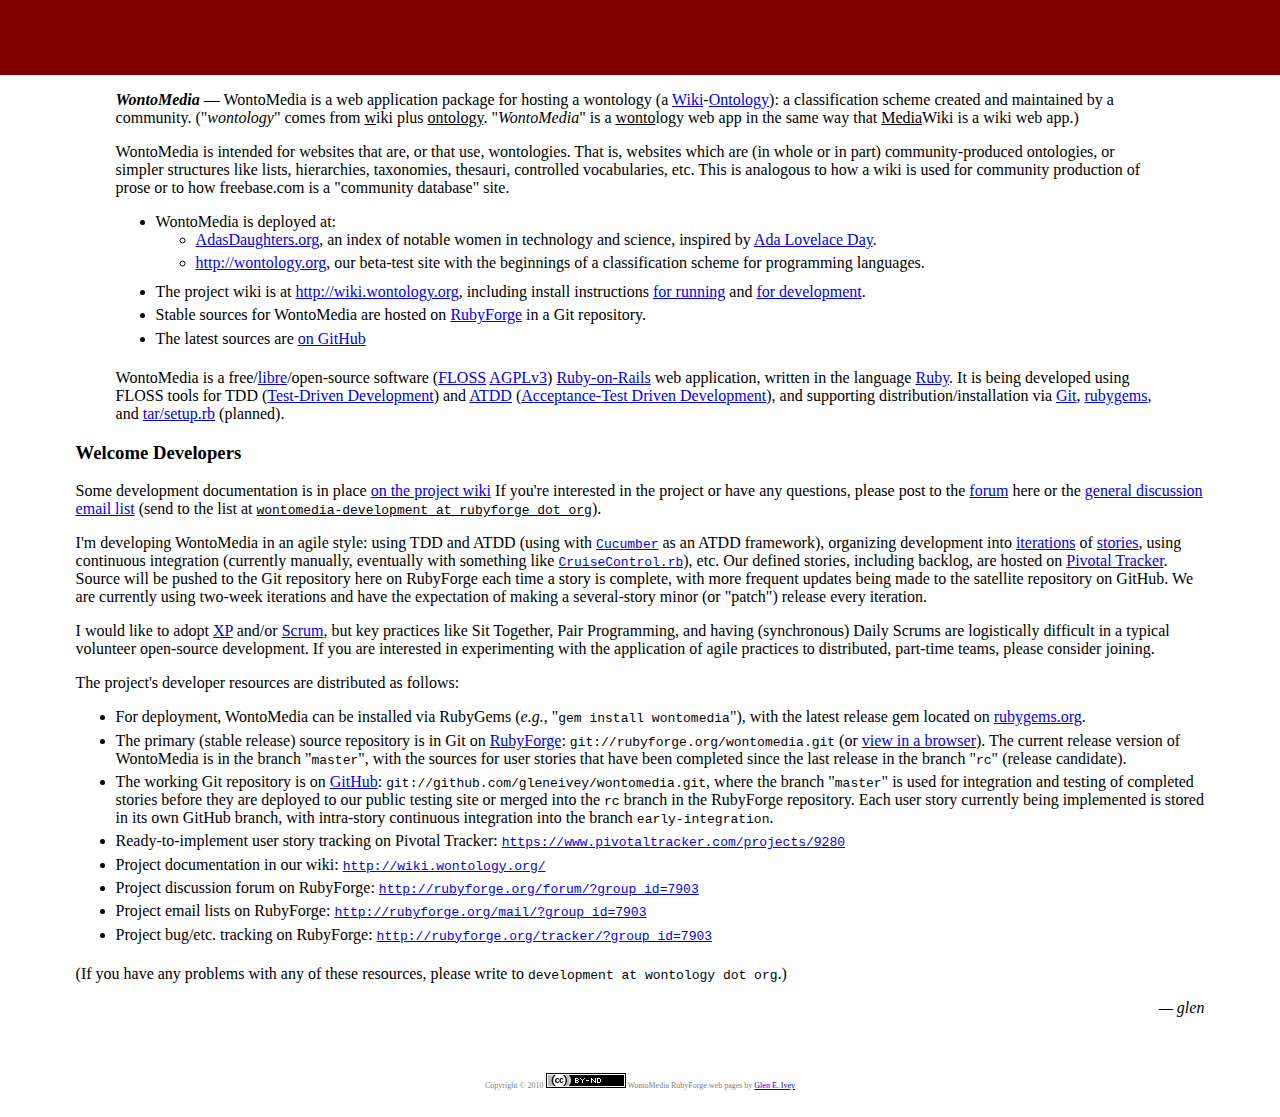
<file: wontomedia.rubyforge.org/index.html>
<!DOCTYPE html PUBLIC "-//W3C//DTD XHTML 1.0 Transitional//EN"
    "http://www.w3.org/TR/xhtml1/DTD/xhtml1-transitional.dtd">

<html>
  <head>
    <title>WontoMedia at RubyForge</title>
    <link rel="stylesheet" href="style.css" type="text/css" />
  </head>

  <body>
    <blockquote><p>

<b><i>WontoMedia</i></b> &mdash; WontoMedia is a web application
package for hosting a wontology (a

<a href="http://en.wikipedia.org/wiki/Wiki">Wiki</a>-<a href="http://en.wikipedia.org/wiki/Ontology_(information_science)">Ontology</a>):

a classification scheme created and maintained by a community.
("<em>wontology</em>" comes from <u>w</u>iki plus
<u>ontology</u>. "<em>WontoMedia</em>" is a <u>wonto</u>logy web app
in the same way that <u>Media</u>Wiki is a wiki web app.)

    </p><p>

WontoMedia is intended for websites that are, or that use,
wontologies.  That is, websites which are (in whole or in part)
community-produced ontologies, or simpler structures like lists,
hierarchies, taxonomies, thesauri, controlled vocabularies, etc.  This
is analogous to how a wiki is used for community production of prose
or to how freebase.com is a "community database" site.

    </p><ul>
      <li>

WontoMedia is deployed at:
        <ul><li>
<a href="http://adasdaughters.org/">AdasDaughters.org</a>, an index of
notable women in technology and science, inspired by
<a href="http://findingada.com/">Ada Lovelace Day</a>.
        </li><li>
<a href="http://wontology.org/">http://wontology.org</a>, our
beta-test site with the beginnings of a classification scheme for
programming languages.
        </li></ul>

      </li><li>

The project wiki is at
<a href="http://wiki.wontology.org/Main_Page">http://wiki.wontology.org</a>,
including install instructions
<a href="http://wiki.wontology.org/Install_from_Scratch"> for running</a> and 
<a href="http://wiki.wontology.org/Setting_Up_Your_Development_Environment">for
development</a>.

      </li><li>

Stable sources for WontoMedia are hosted on
<a href="http://rubyforge.org/projects/wontomedia/">RubyForge</a>
in a Git repository.

      </li><li>

The latest sources are
<a href="http://github.com/gleneivey/wontomedia">on GitHub</a>

      </li>
    </ul><p>

WontoMedia is a free/<a href="http://en.wikipedia.org/wiki/Libre_software#Naming">libre</a>/open-source software 
(<a href="http://en.wikipedia.org/wiki/FLOSS">FLOSS</a>
<a href="http://www.fsf.org/licensing/licenses/agpl-3.0.html">AGPLv3</a>)
<a href="http://rubyonrails.org/">Ruby-on-Rails</a> web application,
written in the language
<a href="http://ruby-lang.org/">Ruby</a>.
It is being developed using FLOSS tools for TDD
(<a href="http://en.wikipedia.org/wiki/Test_driven_development">Test-Driven
      Development</a>) and 
<a href="http://testdrivendeveloper.com/2008/04/02/AcceptanceTestDrivenDevelopmentExplained.aspx">ATDD</a>
(<a href="http://testobsessed.com/wp-content/uploads/2011/04/atddexample.pdf">Acceptance-Test Driven Development</a>),
and supporting distribution/installation via 
<a href="http://www.kernel.org/pub/software/scm/git/docs/">Git</a>,
<a href="http://www.rubygems.org/">rubygems</a>, and
<a href="http://pkg-ruby-extras.alioth.debian.org/upstream-devs.html">tar/setup.rb</a> (planned).

    </p></blockquote>
    <h3>Welcome Developers</h3>
    <p>

Some development documentation is in place
<a href="http://wiki.wontology.org/">on the project wiki</a> If you're
interested in the project or have any questions, please post to the
<a href="http://rubyforge.org/forum/?group_id=7903">forum</a> here or the
<a href="http://rubyforge.org/mail/?group_id=7903">general discussion
email list</a> (send to the list at <u><code>wontomedia-development at
rubyforge dot org</code></u>).

    </p><p>

I'm developing WontoMedia in an agile style:  using TDD and ATDD
(using with <code><a href="http://cukes.info/">Cucumber</a></code>
as an ATDD framework), organizing development into

<a href="http://www.agileadvice.com/archives/2006/08/seventeen_tips.html">iterations</a> of
<a href="http://www.mountaingoatsoftware.com/article_view/27">stories</a>,
using continuous integration (currently manually, eventually with
something like
<code><a href="http://cruisecontrolrb.thoughtworks.com/">CruiseControl.rb</a></code>),
etc.  Our defined stories, including backlog, are hosted on
<a href="http://www.pivotaltracker.com/projects/9280">Pivotal Tracker</a>.
Source will be pushed to the Git repository here on RubyForge
each time a story is complete, with more frequent updates being made
to the satellite repository on GitHub.  We are currently using
two-week iterations and have the expectation of making a several-story
minor (or "patch") release every iteration.

    </p><p>

I would like to adopt
<a href="http://agilesoftwaredevelopment.com/xp/practices/">XP</a>
and/or
<a href="http://en.wikipedia.org/wiki/Scrum_(development)">Scrum</a>,

but key practices like Sit Together, Pair Programming, and having
(synchronous) Daily Scrums are logistically difficult in a typical
volunteer open-source development.  If you are interested in
experimenting with the application of agile practices to distributed,
part-time teams, please consider joining.

    </p><p>

The project's developer resources are distributed as follows:

    </p>
    <ul><li>

For deployment, WontoMedia can be installed via RubyGems (<i>e.g.</i>,
"<code>gem install wontomedia</code>"), with the latest release gem
located on <a href="http://rubygems.org/gems/wontomedia">rubygems.org</a>.

    </li><li>

The primary (stable release) source repository is in Git on
<a href="http://rubyforge.org/projects/wontomedia/">RubyForge</a>:
<code>git://rubyforge.org/wontomedia.git</code> (or
<a href="http://wontomedia.rubyforge.org/git?p=wontomedia.git;a=tree">view
in a browser</a>).  The current release version of WontoMedia is in
the branch "<tt>master</tt>", with the sources for user stories that
have been completed since the last release in the branch "<tt>rc</tt>"
(release candidate).

    </li><li>

The working Git repository is on <a
href="https://github.com/gleneivey/wontomedia/tree">GitHub</a>:
<code>git://github.com/gleneivey/wontomedia.git</code>, where the
branch "<tt>master</tt>" is used for integration and testing of
completed stories before they are deployed to our public testing site
or merged into the <tt>rc</tt> branch in the RubyForge repository.
Each user story currently being implemented is stored in its own
GitHub branch, with intra-story continuous integration into the branch
<tt>early-integration</tt>.

    </li><li>

Ready-to-implement user story tracking on Pivotal Tracker:
<code><a href="https://www.pivotaltracker.com/projects/9280/stories">https://www.pivotaltracker.com/projects/9280</a></code>

    </li><li>

Project documentation in our wiki:
<code><a href="http://wiki.wontology.org/Main_Page">http://wiki.wontology.org/</a></code>

    </li><li>

Project discussion forum on RubyForge:
<code><a href="http://rubyforge.org/forum/?group_id=7903">http://rubyforge.org/forum/?group_id=7903</a></code>

    </li><li>

Project email lists on RubyForge:
<code><a href="http://rubyforge.org/mail/?group_id=7903">http://rubyforge.org/mail/?group_id=7903</a></code>

    </li><li>

Project bug/etc. tracking on RubyForge:
<code><a href="http://rubyforge.org/tracker/?group_id=7903">http://rubyforge.org/tracker/?group_id=7903</a></code>

    </li></ul>
    <p>

(If you have any problems with any of these resources, please write to
<code>development at wontology dot org</code>.)

    </p>
    <p style="text-align: right"><i>&mdash; glen</i></p>

    <p style="text-align: center; font-size: 50%; color: grey; padding-top: 5em;">
Copyright &copy; 2010

<a rel="license" href="http://creativecommons.org/licenses/by-nd/3.0/us/">
<img alt="Creative Commons License" style="border-width:0"
      src="cc-by-nd-80x15.png" /></a>
<span xmlns:dc="http://purl.org/dc/elements/1.1/"
      href="http://purl.org/dc/dcmitype/Text" property="dc:title"
      rel="dc:type">WontoMedia RubyForge web pages</span> by
<a xmlns:cc="http://creativecommons.org/ns#" href="http://github.com/gleneivey"
      property="cc:attributionName" rel="cc:attributionURL">Glen E. Ivey</a>

    </p>
  </body>
</html>
</file>
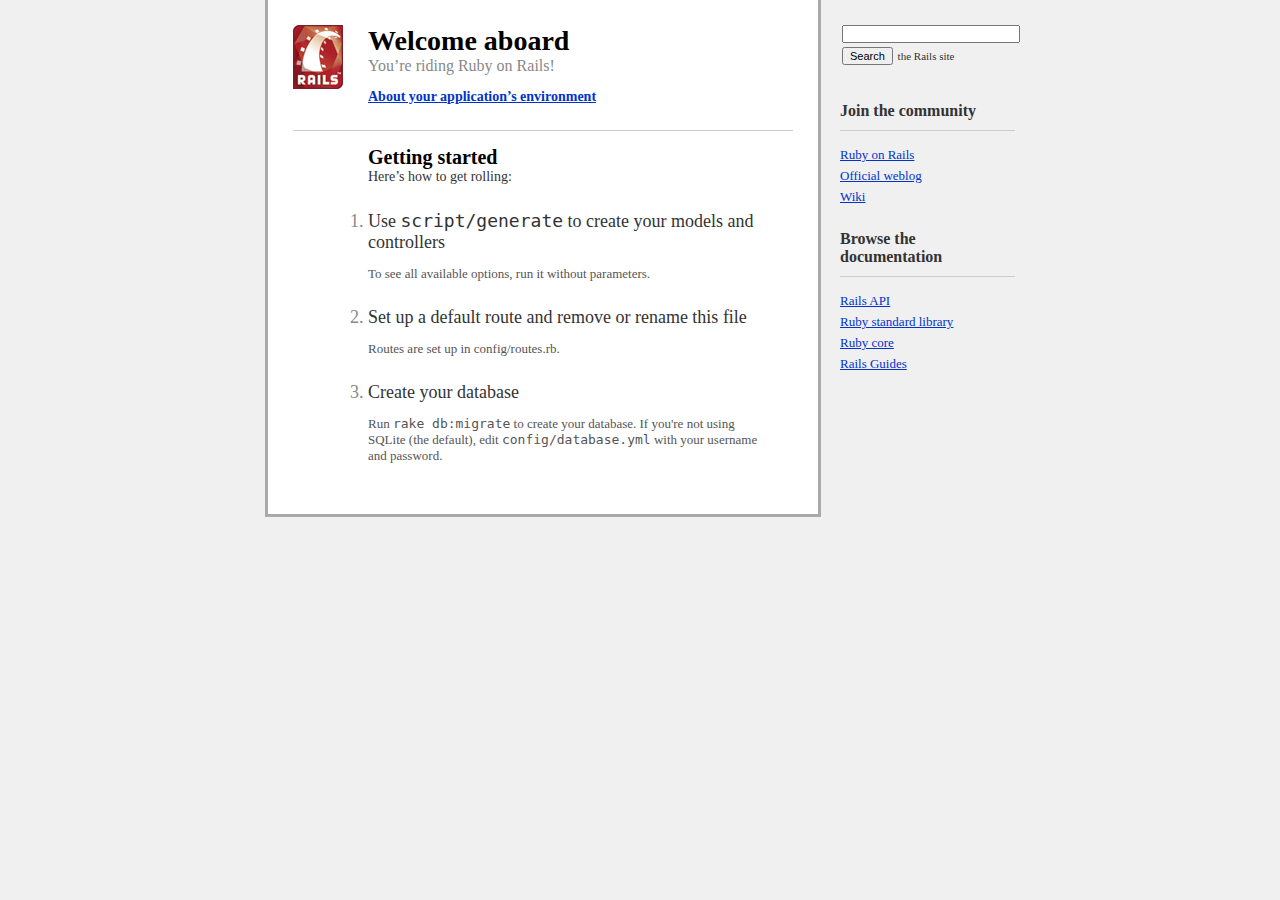
<file: appAutoRestart/public/index.html>
<!DOCTYPE html PUBLIC "-//W3C//DTD XHTML 1.0 Transitional//EN"
        "http://www.w3.org/TR/xhtml1/DTD/xhtml1-transitional.dtd">
<html>
  <head>
    <meta http-equiv="Content-type" content="text/html; charset=utf-8" />
    <title>Ruby on Rails: Welcome aboard</title>
    <style type="text/css" media="screen">
      body {
        margin: 0;
        margin-bottom: 25px;
        padding: 0;
        background-color: #f0f0f0;
        font-family: "Lucida Grande", "Bitstream Vera Sans", "Verdana";
        font-size: 13px;
        color: #333;
      }
      
      h1 {
        font-size: 28px;
        color: #000;
      }
      
      a  {color: #03c}
      a:hover {
        background-color: #03c;
        color: white;
        text-decoration: none;
      }
      
      
      #page {
        background-color: #f0f0f0;
        width: 750px;
        margin: 0;
        margin-left: auto;
        margin-right: auto;
      }
      
      #content {
        float: left;
        background-color: white;
        border: 3px solid #aaa;
        border-top: none;
        padding: 25px;
        width: 500px;
      }
      
      #sidebar {
        float: right;
        width: 175px;
      }

      #footer {
        clear: both;
      }
      

      #header, #about, #getting-started {
        padding-left: 75px;
        padding-right: 30px;
      }


      #header {
        background-image: url("images/rails.png");
        background-repeat: no-repeat;
        background-position: top left;
        height: 64px;
      }
      #header h1, #header h2 {margin: 0}
      #header h2 {
        color: #888;
        font-weight: normal;
        font-size: 16px;
      }
      
      
      #about h3 {
        margin: 0;
        margin-bottom: 10px;
        font-size: 14px;
      }
      
      #about-content {
        background-color: #ffd;
        border: 1px solid #fc0;
        margin-left: -11px;
      }
      #about-content table {
        margin-top: 10px;
        margin-bottom: 10px;
        font-size: 11px;
        border-collapse: collapse;
      }
      #about-content td {
        padding: 10px;
        padding-top: 3px;
        padding-bottom: 3px;
      }
      #about-content td.name  {color: #555}
      #about-content td.value {color: #000}
      
      #about-content.failure {
        background-color: #fcc;
        border: 1px solid #f00;
      }
      #about-content.failure p {
        margin: 0;
        padding: 10px;
      }
      
      
      #getting-started {
        border-top: 1px solid #ccc;
        margin-top: 25px;
        padding-top: 15px;
      }
      #getting-started h1 {
        margin: 0;
        font-size: 20px;
      }
      #getting-started h2 {
        margin: 0;
        font-size: 14px;
        font-weight: normal;
        color: #333;
        margin-bottom: 25px;
      }
      #getting-started ol {
        margin-left: 0;
        padding-left: 0;
      }
      #getting-started li {
        font-size: 18px;
        color: #888;
        margin-bottom: 25px;
      }
      #getting-started li h2 {
        margin: 0;
        font-weight: normal;
        font-size: 18px;
        color: #333;
      }
      #getting-started li p {
        color: #555;
        font-size: 13px;
      }
      
      
      #search {
        margin: 0;
        padding-top: 10px;
        padding-bottom: 10px;
        font-size: 11px;
      }
      #search input {
        font-size: 11px;
        margin: 2px;
      }
      #search-text {width: 170px}
      
      
      #sidebar ul {
        margin-left: 0;
        padding-left: 0;
      }
      #sidebar ul h3 {
        margin-top: 25px;
        font-size: 16px;
        padding-bottom: 10px;
        border-bottom: 1px solid #ccc;
      }
      #sidebar li {
        list-style-type: none;
      }
      #sidebar ul.links li {
        margin-bottom: 5px;
      }
      
    </style>
    <script type="text/javascript" src="javascripts/prototype.js"></script>
    <script type="text/javascript" src="javascripts/effects.js"></script>
    <script type="text/javascript">
      function about() {
        if (Element.empty('about-content')) {
          new Ajax.Updater('about-content', 'rails/info/properties', {
            method:     'get',
            onFailure:  function() {Element.classNames('about-content').add('failure')},
            onComplete: function() {new Effect.BlindDown('about-content', {duration: 0.25})}
          });
        } else {
          new Effect[Element.visible('about-content') ? 
            'BlindUp' : 'BlindDown']('about-content', {duration: 0.25});
        }
      }
      
      window.onload = function() {
        $('search-text').value = '';
        $('search').onsubmit = function() {
          $('search-text').value = 'site:rubyonrails.org ' + $F('search-text');
        }
      }
    </script>
  </head>
  <body>
    <div id="page">
      <div id="sidebar">
        <ul id="sidebar-items">
          <li>
            <form id="search" action="http://www.google.com/search" method="get">
              <input type="hidden" name="hl" value="en" />
              <input type="text" id="search-text" name="q" value="site:rubyonrails.org " />
              <input type="submit" value="Search" /> the Rails site
            </form>
          </li>
        
          <li>
            <h3>Join the community</h3>
            <ul class="links">
              <li><a href="http://www.rubyonrails.org/">Ruby on Rails</a></li>
              <li><a href="http://weblog.rubyonrails.org/">Official weblog</a></li>
              <li><a href="http://wiki.rubyonrails.org/">Wiki</a></li>
            </ul>
          </li>
          
          <li>
            <h3>Browse the documentation</h3>
            <ul class="links">
              <li><a href="http://api.rubyonrails.org/">Rails API</a></li>
              <li><a href="http://stdlib.rubyonrails.org/">Ruby standard library</a></li>
              <li><a href="http://corelib.rubyonrails.org/">Ruby core</a></li>
              <li><a href="http://guides.rubyonrails.org/">Rails Guides</a></li>
            </ul>
          </li>
        </ul>
      </div>

      <div id="content">
        <div id="header">
          <h1>Welcome aboard</h1>
          <h2>You&rsquo;re riding Ruby on Rails!</h2>
        </div>

        <div id="about">
          <h3><a href="rails/info/properties" onclick="about(); return false">About your application&rsquo;s environment</a></h3>
          <div id="about-content" style="display: none"></div>
        </div>
        
        <div id="getting-started">
          <h1>Getting started</h1>
          <h2>Here&rsquo;s how to get rolling:</h2>
          
          <ol>          
            <li>
              <h2>Use <tt>script/generate</tt> to create your models and controllers</h2>
              <p>To see all available options, run it without parameters.</p>
            </li>
            
            <li>
              <h2>Set up a default route and remove or rename this file</h2>
              <p>Routes are set up in config/routes.rb.</p>
            </li>

            <li>
              <h2>Create your database</h2>
              <p>Run <tt>rake db:migrate</tt> to create your database. If you're not using SQLite (the default), edit <tt>config/database.yml</tt> with your username and password.</p>
            </li>
          </ol>
        </div>
      </div>
      
      <div id="footer">&nbsp;</div>
    </div>
  </body>
</html>
</file>
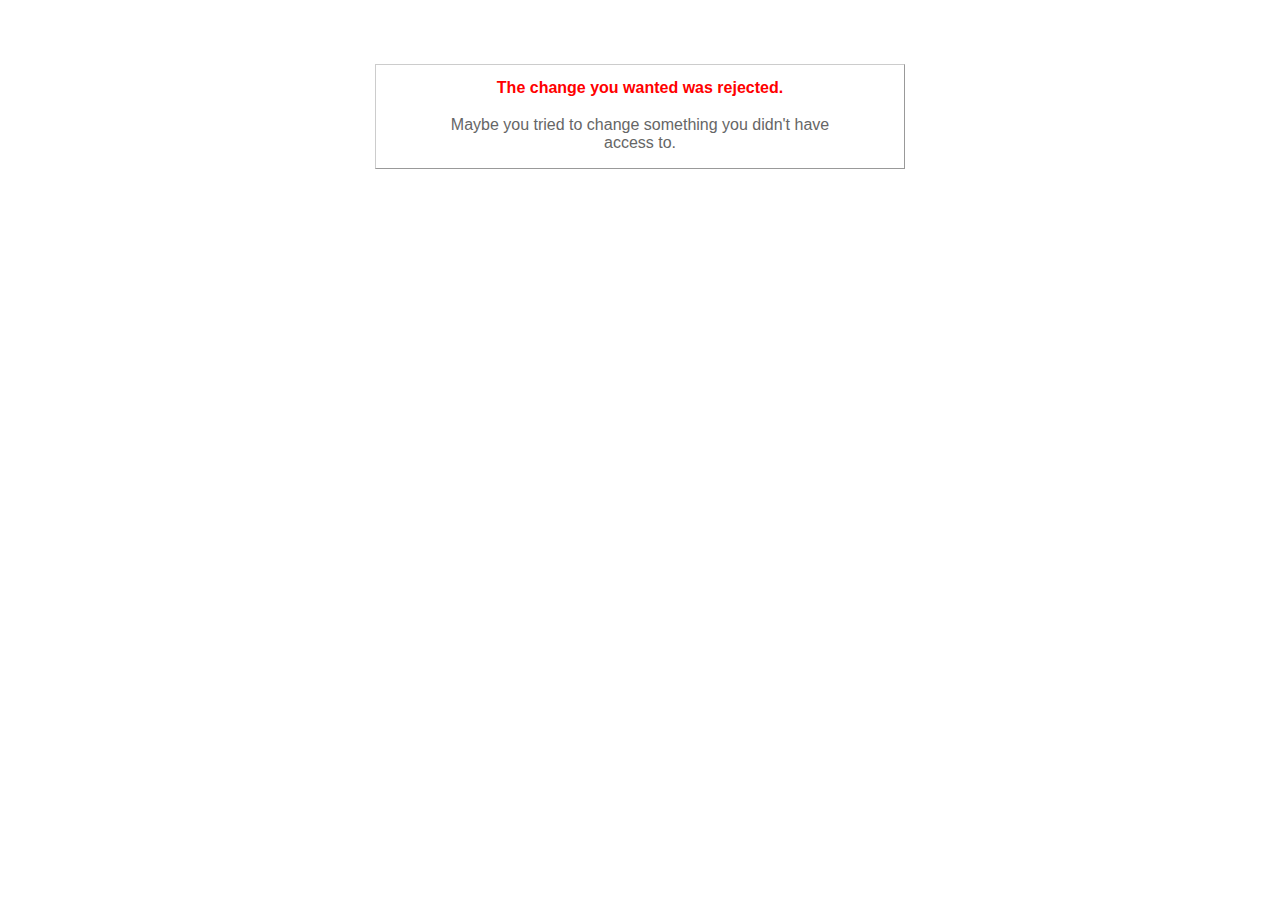
<file: appAutoRestart/public/422.html>
<!DOCTYPE html PUBLIC "-//W3C//DTD XHTML 1.0 Transitional//EN"
       "http://www.w3.org/TR/xhtml1/DTD/xhtml1-transitional.dtd">

<html xmlns="http://www.w3.org/1999/xhtml" xml:lang="en" lang="en">

<head>
  <meta http-equiv="content-type" content="text/html; charset=UTF-8" />
  <title>The change you wanted was rejected (422)</title>
	<style type="text/css">
		body { background-color: #fff; color: #666; text-align: center; font-family: arial, sans-serif; }
		div.dialog {
			width: 25em;
			padding: 0 4em;
			margin: 4em auto 0 auto;
			border: 1px solid #ccc;
			border-right-color: #999;
			border-bottom-color: #999;
		}
		h1 { font-size: 100%; color: #f00; line-height: 1.5em; }
	</style>
</head>

<body>
  <!-- This file lives in public/422.html -->
  <div class="dialog">
    <h1>The change you wanted was rejected.</h1>
    <p>Maybe you tried to change something you didn't have access to.</p>
  </div>
</body>
</html>
</file>
<file: wontomedia.rubyforge.org/style.css>
body {
  margin: 0;
  padding-left: 2cm;
  padding-right: 2cm;
  padding-bottom: 0.5cm;
  border-top: solid 2cm maroon;
}

li {
  padding-bottom: 4pt;
}
</file>
